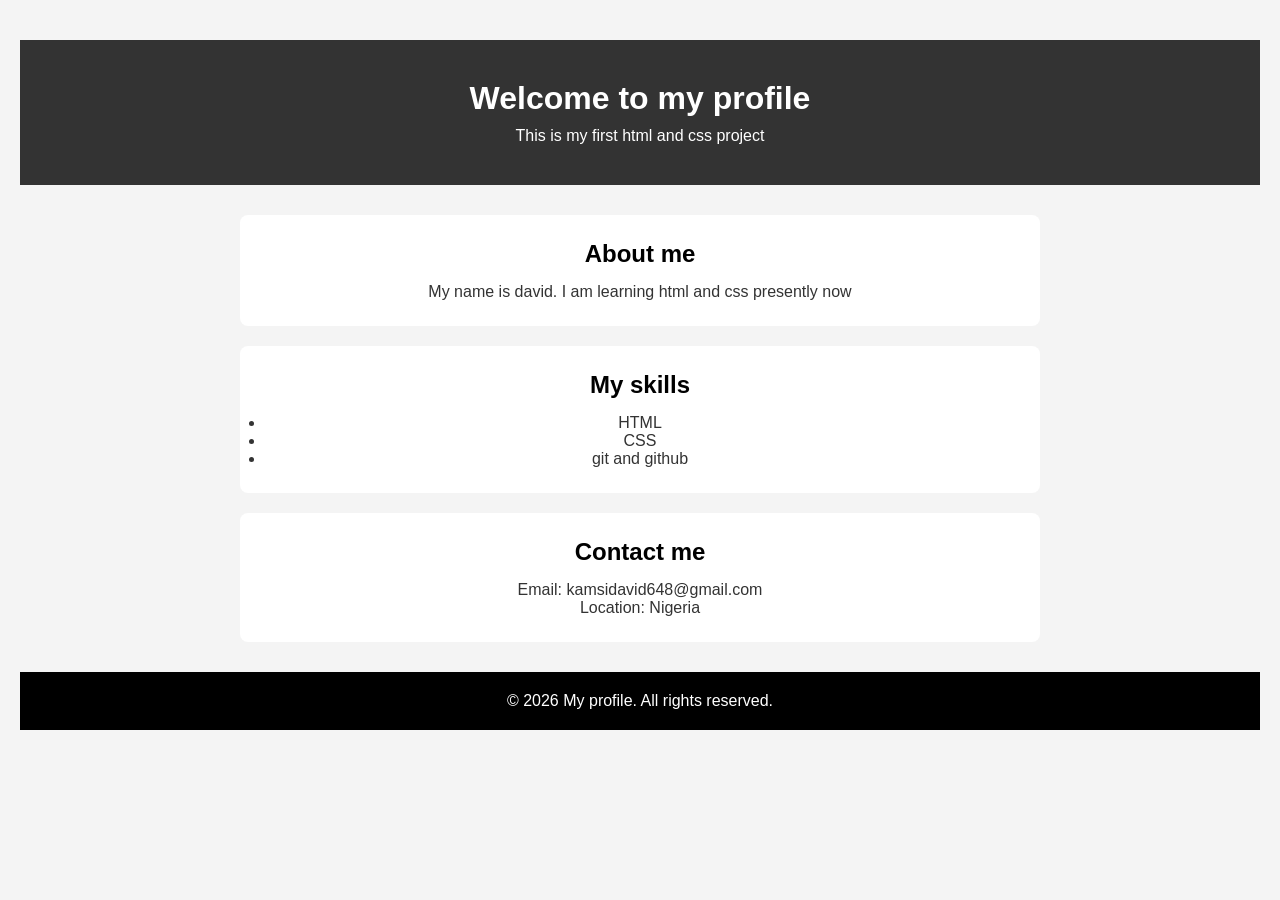
<file: try out/index.html>
<!DOCTYPE html>
<html lang="en">
<head>
    <meta charset="UTF-8">
    <meta name="viewport" content="width=device-width, initial-scale=1.0">
    <title>My profile</title>
    <link rel="stylesheet" href="./index.css">
</head>
<body>
   <header>
    <h1>Welcome to my profile</h1>
    <p>This is my first html and css project </p>
   </header>

   <main>
    <section class="about">
        <h2>About me</h2>
        <p>My name is david. I am learning html and css presently now</p>
    </section>
    <section class="skills">
        <h2>My skills</h2>
        <ul>
            <li>HTML</li>
            <li>CSS</li>
            <li>git and github</li>
        </ul>
    </section>
    <section class="contact">
        <h2>Contact me</h2>
        <p>Email: kamsidavid648@gmail.com</p>
        <p>Location: Nigeria</p>
    </section>
   </main>
   <footer>
    <p>&copy; 2026 My profile. All rights reserved.</p>
   </footer>
    
</body>
</html>
</file>
<file: try out/index.css>
*{
   margin: 0;
   padding: 0; 
}
body{
    font-family: Arial, Helvetica, sans-serif;
    background-color:#f4f4f4;
    color: #333;
    text-align:center;
    padding: 40px 20px;
}

header{
    background-color:#333;
    color: white;
    padding: 40px 20px;
    text-align:center;
}

header h1{
    margin-bottom: 10px;
}
main{
    width: 80%;
    max-width: 800px;
    margin: 30px auto;
}
section{
    background-color:white;
    padding: 25px;
    margin-bottom:20px;
    border-radius:8px;
}
 section h2{
    margin-bottom: 15px;
    color: black;
 }

 .skill ul{
    padding-left: 20px;
 }

 .skill li {
    margin-bottom:8px;
 }

 footer{
    background-color: black;
    color: white;
    padding:20px;
    text-align:center;
 }
</file>
